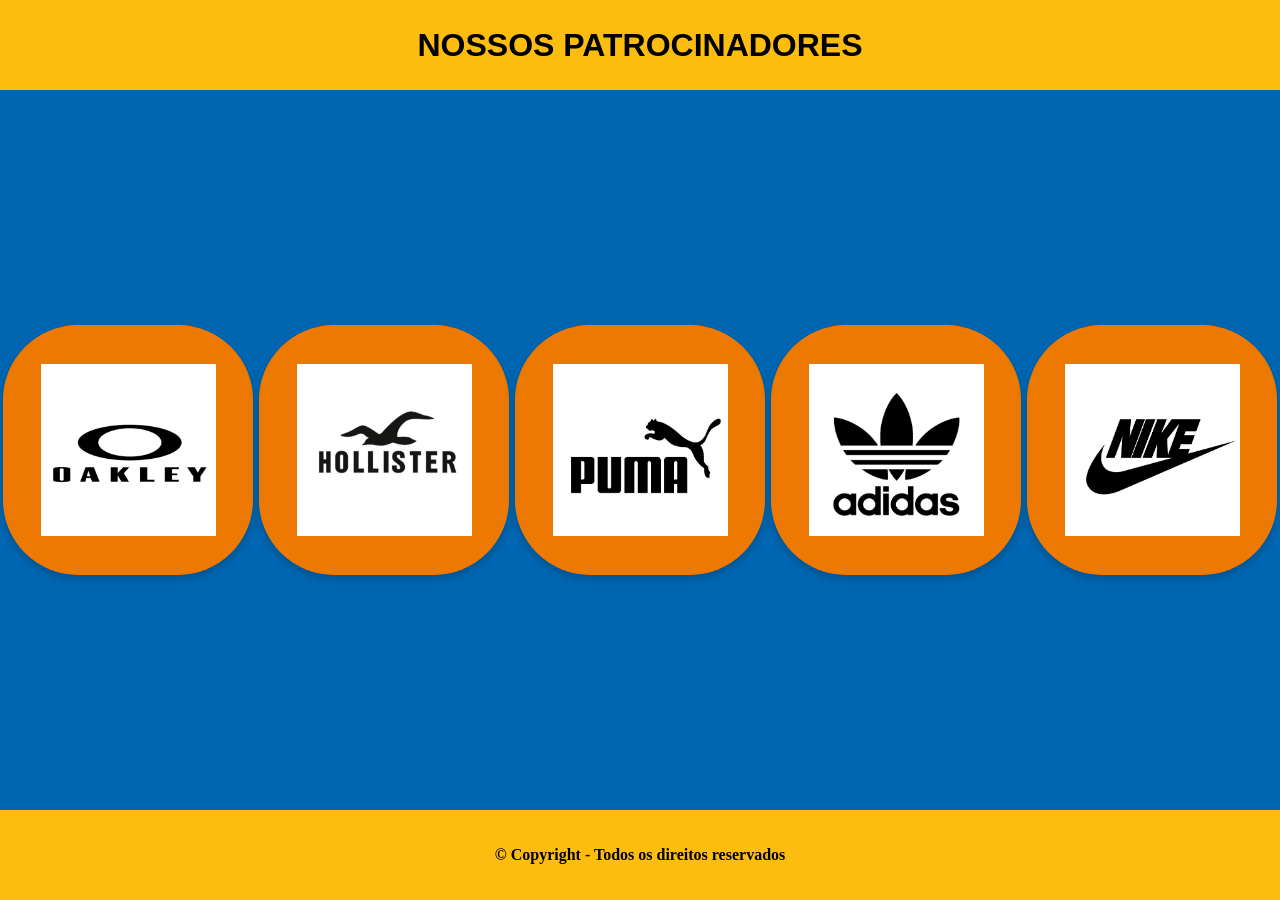
<file: index.html>
<!DOCTYPE html>
<html lang="pt-br">
<head>
    <meta charset="UTF-8">
    <meta name="viewport" content="width=device-width, initial-scale=1.0">
    <link rel="stylesheet" href="style.css">
    <title>Patrocinadores</title>
</head>
<body>
    <header class="topo">
        <h1>NOSSOS PATROCINADORES</h1>
    </header>
    
    <main class="principal">
        <section class="fundo">            
            <div class="caixa">
                <img class="logo" src="imagens/oakley.jpg" alt="Logo da Oakley">
            </div>
            <div class="caixa">
                <img class="logo" src="imagens/hollister.jpg" alt="Logo da Hollister">
            </div>
            <div class="caixa">
                <img class="logo" src="imagens/puma.jpg" alt="Logo da Puma">
            </div>
            <div class="caixa">
                <img class="logo" src="imagens/adidas.jpg" alt="Logo da Adidas">
            </div>

            <div class="caixa">
                <a href="nike.html" target="_blank">   
                    <img class="logo" src="imagens/nike.jpg" alt="Logo da Nike">
                </a>
            </div>

        </section>
    </main>
    
    <footer class="rodape">
        <h4>&#169; Copyright - Todos os direitos reservados</h4>
    </footer>
</body>
</html>
</file>
<file: style.css>
*{
    margin: 0;
    padding: 0;
    box-sizing: border-box;
}
.topo {
    width: 100%;
    height: 10vh;
    font-family: Tahoma, sans-serif; 
    display: flex; 
    justify-content: center;
    align-items: center;
    background-color: #fdbd10;
}
.principal {
    width: 100%;
    height: 80vh;
    display: flex;
    justify-content: center;
    align-items: center;
    background-color: #0066b2;
}
.fundo {
    display: flex; /* Utiliza o modelo flexível */
    justify-content: space-around; /* Distribui os itens com espaço ao redor */
    flex: 1; /* Faz a seção ocupar o espaço restante */
    align-items: center; /* Alinha os itens verticalmente no centro */
    flex-wrap: wrap;
}

.caixa {
    display: flex;
    height: 250px; /* Altura da caixa */
    width: 250px; /* Largura da caixa */
    border-radius: 30%; /* Cantos arredondados */
    background-color: #ed7902;
    display: flex; /* Utiliza o modelo flexível */
    justify-content: center; /* Centraliza o conteúdo */
    align-items: center; /* Alinha os itens verticalmente no centro */
    box-shadow: 0 4px 8px rgba(0, 0, 0, 0.2); /* Adiciona sombra para profundidade */
}
.caixa a{
    display: flex;
    align-items: center;
    justify-content: center;
}
.caixa:hover{
    background-color: aqua;
    transition: 0.5;
}
.logo {
    width: 70%; /* Largura da imagem como 70% da caixa */
    max-width: 100%; /* Garante que a imagem não ultrapasse a largura da caixa */
    height: auto; /* Mantém a proporção da imagem */
}
.rodape {
    width: 100%; /* Largura do rodapé */
    height: 10vh; /* Altura do rodapé */
    display: flex; /* Usa flexbox para o layout */
    align-items: center; /* Alinha o conteúdo verticalmente no centro */
    justify-content: center; /* Centraliza o conteúdo horizontalmente */
    background-color: #fdbd10;
}
</file>
